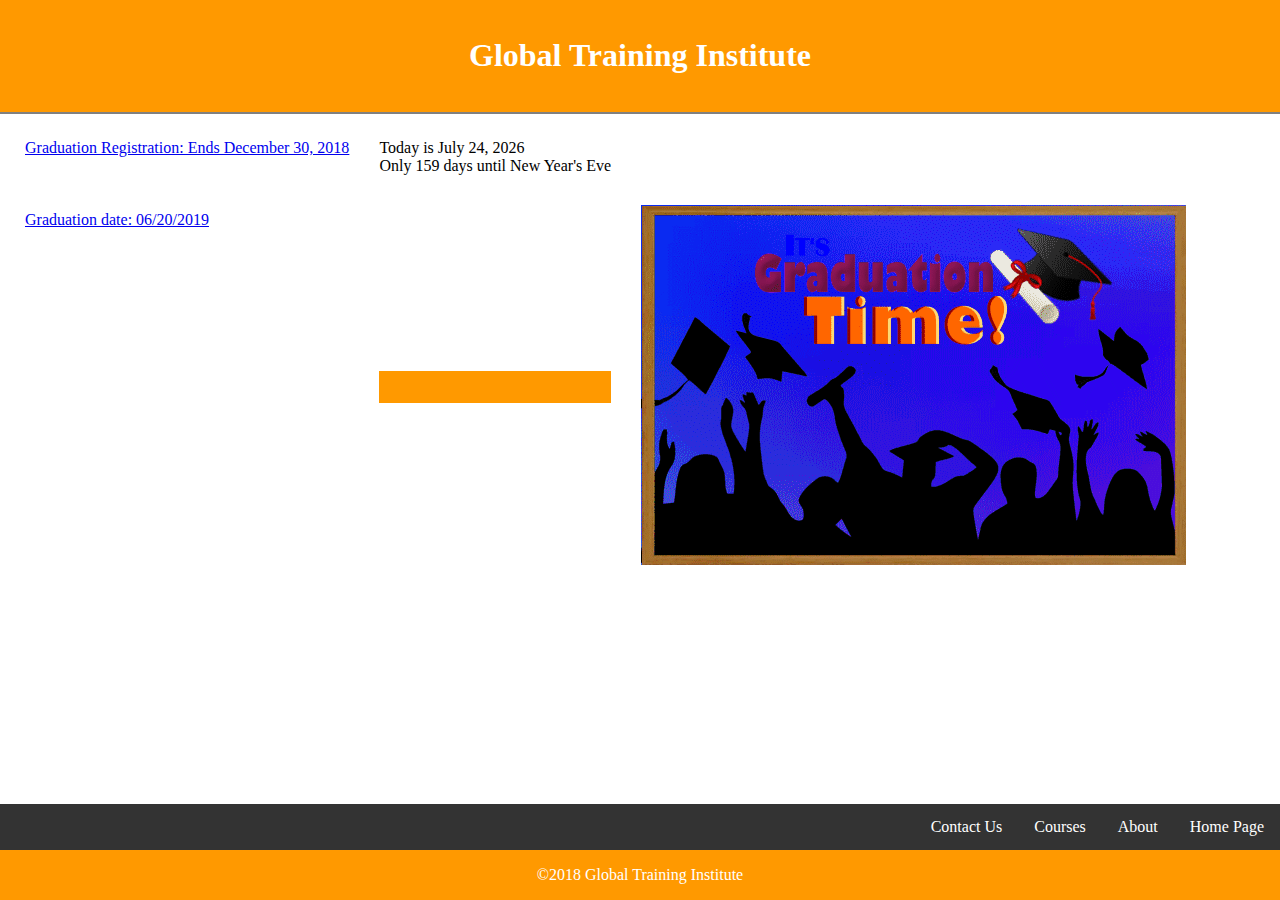
<file: index.html>
<!DOCTYPE html>
<html>
<head>
<link rel="stylesheet" href="styles.css">
<script src="library.js" type="text/javascript"></script>
<title>Home</title>
</head>
<body>
    <table id="npn" cellpadding="5" cellspacing="20">

        <header>
          <h1>Global Training Institute</h1>
        </header>
        <tr>
          <!-- Company Hyperlinks -->
          <td id="links" rowspan="4" valign="top">
            <a href="#">Graduation Registration: 
              Ends December 30, 2018
            </a>
            <br>
            <br>
            <a href="#" id="Graduation"></a>
            <br>
            <a href="#" id="Graduation"></a>
            <!-- <a href="#" id="thanksGiving">Thanks Giving Sales</a> -->
            <br>
            <a href="#">Graduation date: 06/20/2019</a>
    
          </td>
    
          <!-- Days until New Year's Eve -->
          <td id="daycell">
    
            <script type="text/javascript">
              //< !--Hide from non - JavaScript browsers
              var Today = new Date();
              var ThisDay = Today.getDate();
              var ThisMonth = Today.getMonth() + 1;
              var ThisYear = Today.getFullYear();
              var DaysLeft = NYEDays(Today);
              var MonthTxt = new Array("", "January", "February", "March", "April", "May",
                "June", "July", "August", "September", "October", "November", "December");
                  document.write("Today is " + MonthTxt[ThisMonth] + " " + ThisDay + ", " + ThisYear + "<br />");
              if (DaysLeft > 0) {
                document.write("Only " + DaysLeft + " days until New Year's Eve");
              } else {
                document.write("IT'S NEW YEARS EVE!");
              }
              // Stop hiding -->
              document.getElementById("Graduation registration").innerText = 'From Spetember 10 up to end of year';
              document.getElementById("Graduation date").innerText = 'Summer';
            </script>
    
          </td>
        </tr>
<div class="container">
    <td id="logo">
        
<header>

  <td id="logo">
    
</header>
<a href="#"> <img src="grad_date.gif" alt="Graduate Date!" /></a>
   </td>
 <div id="footer">
   <nav>
  <ul>
    <li><a href="index.html">Home Page</a></li>
    <li><a href="about.html">About</a></li>
    <li><a href="courses.html">Courses</a></li>
    <li><a href="contact.html">Contact Us</a></li>
  </ul>
</nav>

<footer>©2018 Global Training Institute</footer>
  </div> 


</div>

</body>
</html>
</file>
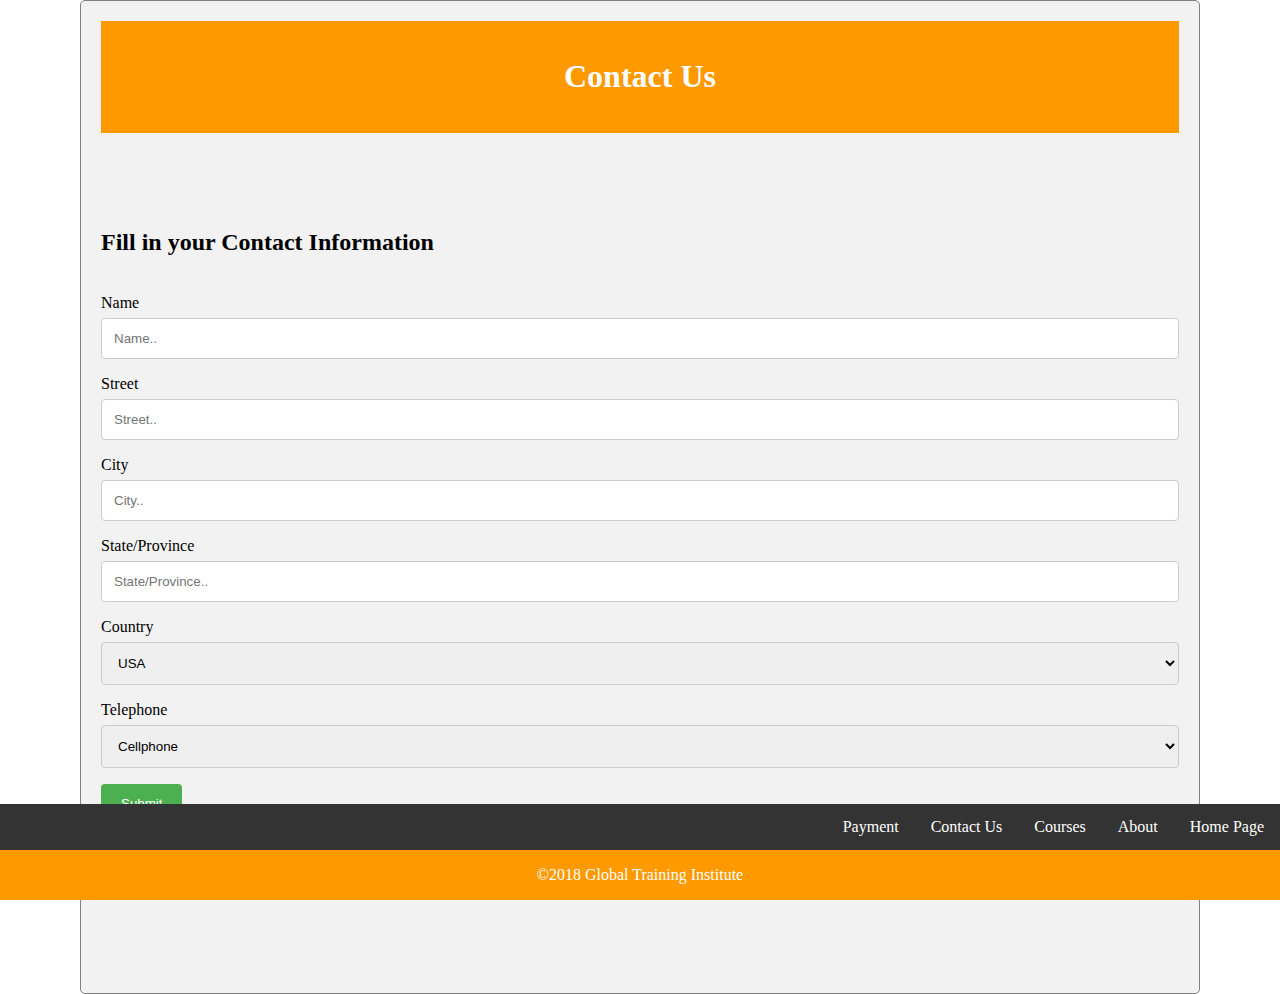
<file: contact.html>
<!DOCTYPE html>
<html>

<head>
  <link rel="stylesheet" href="styles.css">
  <link rel="stylesheet" href="style.css">
  <title>Contact Us</title>
</head>

<body id="contact_us">

  <div class="container">

    <header>
      <h1>Contact Us</h1>
    </header>
    <h1 class="header"></h1>
    
      <!-- Displaying order summary in the form of tables -->
      <h2>Fill in your Contact Information</h2>

      <br>
      
        <!-- <h2>Contact Details</h2> -->

        <!-- Adding form to submit address and credit card details
         before submit it will call the above defined validate method
         to check if it passes client side validations
         once it passes then it takes to the thanks.html page  -->
        <form id="addressForm" action="thanks.html" onsubmit="return validate()">

          <label for="name">Name</label>
          <input type="text" id="name" name="first and last name" placeholder="Name..">

          <label for="lstreet">Street</label>
          <input type="text" id="lstreet" name="lstreet" placeholder="Street..">

          <label for="lcity">City</label>
          <input type="text" id="lcity" name="lcity" placeholder="City..">

          <label for="lstate">State/Province</label>
          <input type="text" id="lstate" name="lstate" placeholder="State/Province..">

          <label for="country">Country</label>
          <select id="country" name="country">
            <option value="australia">USA</option>
            <option value="canada">Other</option>

            <select name="" id=""></select>
            <label for="Telephone Type">Telephone</label>
            <select id="TelType" name="Telephone">
              <option value="Mobile">Cellphone</option>
              <option value="Homephone">Home Phone</option>
              <option value="workphone">Work phone</option>
            </select>



            <input type="submit" value="Submit">

        </form>
      

      
    </div>
    <div id="footer">
      <nav>
        <ul>
          <li><a href="index.html">Home Page</a></li>
          <li><a href="about.html">About</a></li>
          <li><a href="courses.html">Courses</a></li>
          <li><a href="contact.html">Contact Us</a></li>
          <li><a href="payment.html">Payment</a></li>
        </ul>
      </nav>
    
      <footer>©2018 Global Training Institute</footer>
    </div>
</body>

</html>
</file>
<file: styles.css>
body, html {margin: 0; padding: 0}

div.container {
/* width: 100%; */
border: 1px solid gray;
}

header, footer {
padding: 1em;
color: white;
background-color: rgb(255, 153, 0);
clear: left;
text-align: center;
}



ul {
list-style-type: none;
margin: 0;
padding: 0;
overflow: hidden;
background-color: rgb(51, 51, 51);
}

li {
float: right;
}

li a {
display: block;
color: white;
text-align: center;
padding: 14px 16px;
text-decoration: none;
}

li a:hover {
background-color: rgb(128, 0, 0);
}

article {
margin-left: 170px;
border-left: 1px solid gray;
padding: 1em;
overflow: hidden;
}

#footer {
  position:fixed;
  bottom:0;
  width:100%;
}


  #addressForm {
    padding-bottom: 150px;
  }
</file>
<file: style.css>
body{
  margin: 0px;
}

/* Style inputs with type="text", select elements and textareas */
input[type=text], select, textarea {
  width: 100%; /* Full width */
  padding: 12px; /* Some padding */
  border: 1px solid #ccc; /* Gray border */
  border-radius: 4px; /* Rounded borders */
  box-sizing: border-box; /* Make sure that padding and width stays in place */
  margin-top: 6px; /* Add a top margin */
  margin-bottom: 16px; /* Bottom margin */
  resize: vertical /* Allow the user to vertically resize the textarea (not horizontally) */
}

/* Style the submit button with a specific background color etc */
input[type=submit] {
  background-color: #4caf50;
  color: white;
  padding: 12px 20px;
  border: none;
  border-radius: 4px;
  cursor: pointer;
}

/* When moving the mouse over the submit button, add a darker green color */
input[type=submit]:hover {
  background-color: #4e45a0;
}

/* setting style for page header */
.header{
  background-color: #255, 153, 0;
  height: 64px;
  color: white;
  margin: 0;
  vertical-align: middle;
  padding-left: 80px;
  padding-top: 12px;
}

/* Add a background color and some padding around the container */
.container {
  border-radius: 5px;
  background-color: #f2f2f2;
  padding: 20px;
  margin-right: 80px;
  margin-left: 80px;
}

table, th, td {
  border: 1px solid black;
  border-collapse: collapse;
}

th {
  background-color: #4CAF50;
  color: white;
}

table {
  border-spacing: 5px;
  background-color: #f1f1c1;
  color: black;
  background-color: black;
}

table tr:nth-child(even) {
  background-color: #eee;
}
table tr:nth-child(odd) {
  background-color: #fff;
}

th, td {
  padding: 15px;
}

footer {
  padding: 1em;
  color: white;
  background-color: rgb(255, 153, 0;
  clear: left;
  text-align: center;
  }

  #footer {
    position:fixed;
    bottom:0;
    width:100%;
  }

  #addressForm {
    padding-bottom: 150px;
  }
</file>
